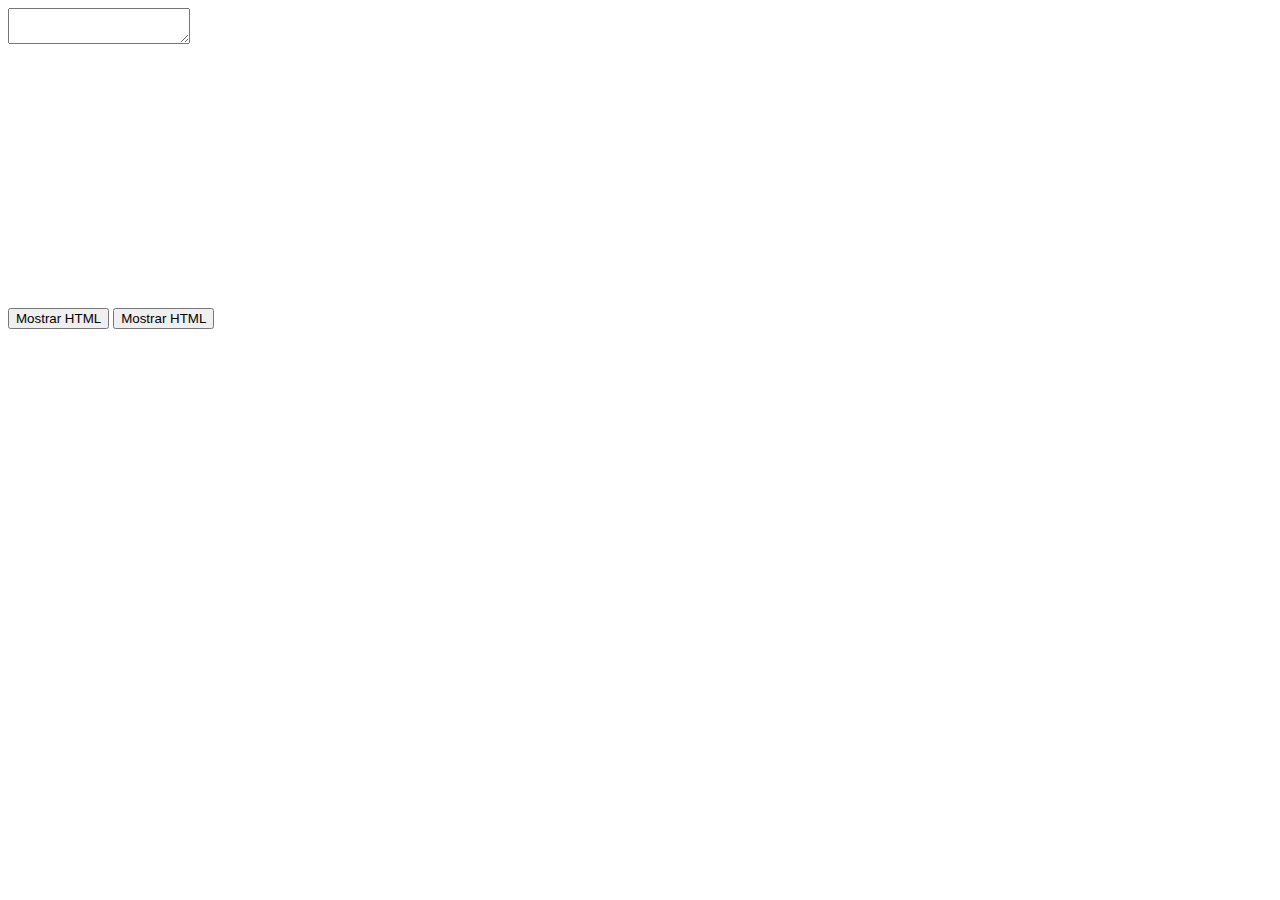
<file: editor.html>
<!DOCTYPE html>
<html>
<head>
	<title></title>
	<script src="//ajax.googleapis.com/ajax/libs/jquery/1.9.1/jquery.min.js"></script>
	<link rel="stylesheet" href="latest/minified/themes/default.min.css" />
	<script src="latest/minified/jquery.sceditor.xhtml.min.js"></script>
	<script src="latest/languages/es.js"></script>
	<script type="text/javascript">
	 	var htmlEditor;
		htmlEditor = $('#editorhtml').sceditor({
			plugins: 'xhtml',
			style: 'latest/minified/jquery.sceditor.default.min.css',
			locale: 'es'
		});

		function mostrar()
		{
			alert(htmlEditor);
		}
	</script>
</head>
<body>
	<div style="height: 300px; width: 600px;"><textarea id="editorhtml"></textarea><br /></div>
	<button onclick="mostrar()">Mostrar HTML</button>
	<input type="button" name="mostrar" value="Mostrar HTML" onclick="mostrar()">
</body>
</html>
</file>
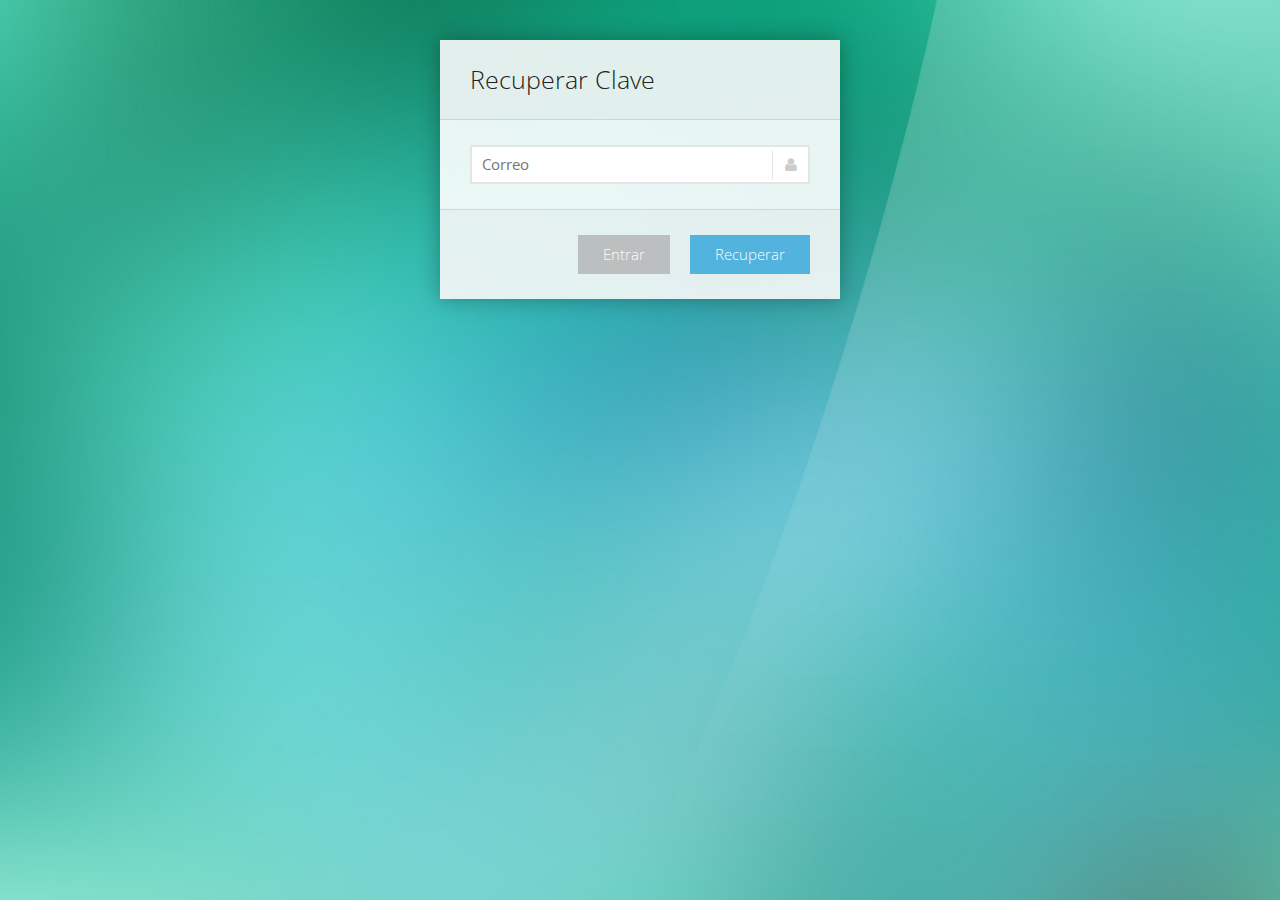
<file: recuperar.html>
<!DOCTYPE html> 
<html>
	<head>
		<title>Recuperar Clave</title>
		
		<meta charset="utf-8">
		<meta name="viewport" content="width=device-width, initial-scale=1.0, minimum-scale=1.0">
		<link rel='shortcut icon' href='img/Logo-Airpost-Final-05.jpg' type='image/ico' />
		<link rel="stylesheet" href="css/demo.css">
		<link rel="stylesheet" href="css/font-awesome.css">
		<link rel="stylesheet" href="css/sky-forms.css">
		
		<script src="js/jquery.js" type="text/javascript"></script>
		<script src="js/funciones.js" type="text/javascript"></script>
		<script src="js/jquery.base64.js" type="text/javascript"></script>
		<script src="js/jquery.validate.min.js" type="text/javascript"></script>
		<script type="text/javascript">
			$(document).ready(function(){
				$("#recuperar").click(function(){
					recuperar();
				});
			});
		</script>
		
		<script type="text/javascript">
			$(function()
			{
				// Validation for login form
				$("#login").validate(
				{					
					// Rules for form validation
					rules:
					{
						txtCorreo:
						{
							required: true,
							email: true
						},
					},
										
					// Messages for form validation
					messages:
					{
						txtCorreo:
						{
							required: 'Por favor ingrese su correo',
							email: 'Por favor ingrese un correo válido'
						},
					},					
					
					// Do not change code below
					errorPlacement: function(error, element)
					{
						error.insertAfter(element.parent());
					}
				});
			});
		</script>
	</head>
	
	<body class="bg-cyan">
		<div class="body body-s">		
				<form action="home/controladorpost.php" id="formrecuperar" class="sky-form" name="login" method="post">
					<header>Recuperar Clave</header>
					
					<fieldset>					
						<section>
							<label class="input">
								<i class="icon-append fa fa-user"></i>
								<input type="text" id="txtCorreo" name="txtCorreo" placeholder="Correo">
								<b class="tooltip tooltip-bottom-right">Por favor ingrese su correo</b>
							</label>
						</section>
						
					</fieldset>
					<footer>
						<button type="button" class="button" id="recuperar" name="botonsubmit" value="Entrar">Recuperar</button>
						<a href="index.php" class="button button-secondary">Entrar</a>
					</footer>
				</form>			
			</div>
	</body>
</html>
</file>
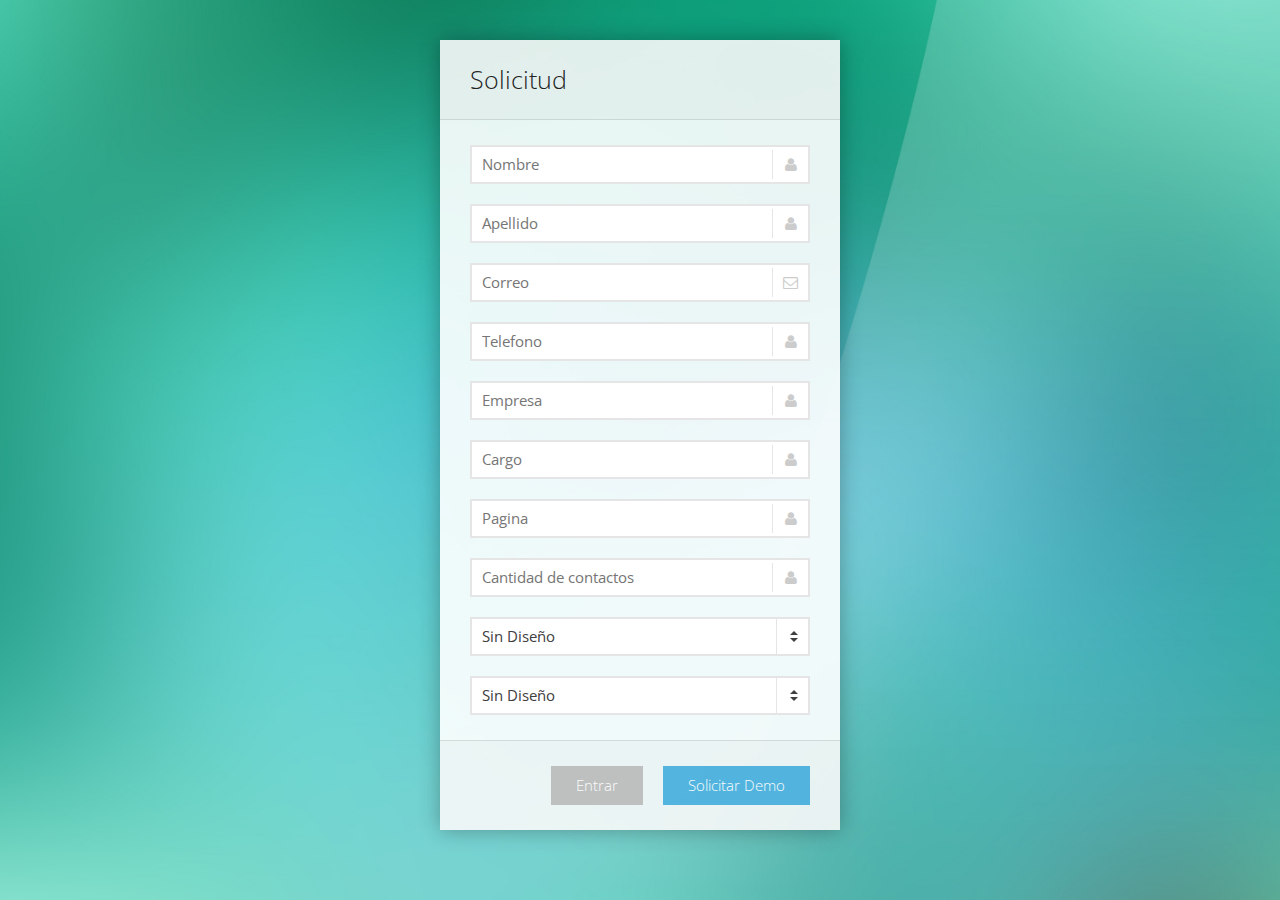
<file: registro.html>
<html>
	<head>
		<title>Registro</title>
		
		<meta charset="utf-8">
		<meta name="viewport" content="width=device-width, initial-scale=1.0, minimum-scale=1.0">
		<link rel='shortcut icon' href='img/Logo-Airpost-Final-05.jpg' type='image/ico' />
		<link rel="stylesheet" href="css/demo.css">
		<link rel="stylesheet" href="css/font-awesome.css">
		<link rel="stylesheet" href="css/sky-forms.css">
		
		<script src="js/jquery.js" type="text/javascript"></script>
		<script src="js/funciones.js" type="text/javascript"></script>
		<script src="js/jquery.base64.js" type="text/javascript"></script>
		<script src="js/jquery.validate.min.js" type="text/javascript"></script>
		<script type="text/javascript">
		$(document).ready(function(){
			cargaPaises();
			cargaFormas();
			$("#solicitar").click(function(){
				solicitud();
			});
		});

		function cargaPaises()
		{
			$.get("home/controladorajax.php?data=paises", function(data){
				$("#cmbPais").html(data);
			});
		}

		function cargaFormas()
		{
			$.get("home/controladorajax.php?data=formas", function(data){
				$("#cmbFormas").html(data);
			});
		}
		</script>
		<script type="text/javascript">
			$(function()
			{
				// Validation		
				$("#registro").validate(
				{					
					// Rules for form validation
					rules:
					{
						txtNombre:
						{
							required: true,
							minlength: 3,
							maxlength: 30
						},
						txtApellido:
						{
							required: true,
							minlength: 3,
							maxlength: 30
						},
						txtCorreo:
						{
							required: true,
							email: true
						},
						txtEmpresa:
						{
							required: true,
							minlength: 3,
							maxlength: 50
						},
						txtContactos:
						{
							required: true,
							number: true
						},
						cmbPais:
						{
							required: true
						}
					},
					
					// Messages for form validation
					messages:
					{
						txtNombre:
						{
							required: 'Por favor ingrese su nombre'
						},
						txtApellido:
						{
							required: 'Por favor ingrese su apellido'
						},
						txtCorreo:
						{
							required: 'Por favor ingrese su correo',
							email: 'Por favor ingrese un correo válido'
						},
						txtEmpresa:
						{
							required: 'Por favor ingrese el nombre de su empresa'
						},
						txtContactos:
						{
							required: 'Por favor ingrese la cantidad de contactos de su base de datos',
						},
						cmbPais:
						{
							required: 'Por favor seleccione un pais'
						}
					},					
					
					// Do not change code below
					errorPlacement: function(error, element)
					{
						error.insertAfter(element.parent());
					}
				});
			});			
		</script>
	</head>
	<body class="bg-cyan">
		<div class="body body-s">		
			<form action="#" id="registro" class="sky-form" name="registro" method="post">
				<header>Solicitud</header>
				
				<fieldset>
					<section>
						<label class="input">
							<i class="icon-append fa fa-user"></i>
							<input type="text" name="txtNombre" id="txtNombre" placeholder="Nombre">
							<b class="tooltip tooltip-bottom-right">Por favor ingrese su nombre</b>
						</label>
					</section>

					<section>
						<label class="input">
							<i class="icon-append fa fa-user"></i>
							<input type="text" name="txtApellido" id="txtApellido" placeholder="Apellido">
							<b class="tooltip tooltip-bottom-right">Por favor ingrese su apellido</b>
						</label>
					</section>

					<section>
						<label class="input">
							<i class="icon-append fa fa-envelope-o"></i>
							<input type="email" name="txtCorreo" id="txtCorreo" placeholder="Correo">
							<b class="tooltip tooltip-bottom-right">Por favor ingrese su correo</b>
						</label>
					</section>	

					<section>
						<label class="input">
							<i class="icon-append fa fa-user"></i>
							<input type="text" name="txtTelefono" id="txtTelefono" placeholder="Telefono">
							<b class="tooltip tooltip-bottom-right">Por favor ingrese su teléfono</b>
						</label>
					</section>
					
					<section>
						<label class="input">
							<i class="icon-append fa fa-user"></i>
							<input type="text" name="txtEmpresa" id="txtEmpresa" placeholder="Empresa">
							<b class="tooltip tooltip-bottom-right">Por favor ingrese el nombre de su empresa</b>
						</label>
					</section>
					
					<section>
						<label class="input">
							<i class="icon-append fa fa-user"></i>
							<input type="text" name="txtCargo" id="txtCargo" placeholder="Cargo">
							<b class="tooltip tooltip-bottom-right">Por favor ingrese su cargo dentro de la empresa</b>
						</label>
					</section>

					<section>
						<label class="input">
							<i class="icon-append fa fa-user"></i>
							<input type="text" name="txtPagina" id="txtPagina" placeholder="Pagina">
							<b class="tooltip tooltip-bottom-right">Por favor ingrese la direccion del sitio web de la empresa</b>
						</label>
					</section>

					<section>
						<label class="input">
							<i class="icon-append fa fa-user"></i>
							<input type="text" name="txtContactos" id="txtContactos" placeholder="Cantidad de contactos">
							<b class="tooltip tooltip-bottom-right">Por favor ingrese la cantidad de contactos de su base de datos</b>
						</label>
					</section>

					<section>
						<label class="select">
							<i class="icon-append fa fa-user"></i>
							<select name="cmbPais" id="cmbPais"></select>
							<b class="tooltip tooltip-bottom-right">Por favor seleccione el país de su empresa</b>
						</label>
					</section>

					<section>
						<label class="select">
							<i class="icon-append fa fa-user"></i>
							<select name="cmbFormas" id="cmbFormas"></select>
							<b class="tooltip tooltip-bottom-right">Por favor seleccione la forma en que supo de emailmarketing</b>
						</label>
					</section>

				</fieldset>
					
				<footer>
					<button type="button" id="solicitar" class="button" name="botonsubmit" value="Solicitar Demo">Solicitar Demo</button>
					<a href="index.php" class="button button-secondary">Entrar</a>
				</footer>
			</form>			
		</div>
	</body>
</html>
</file>
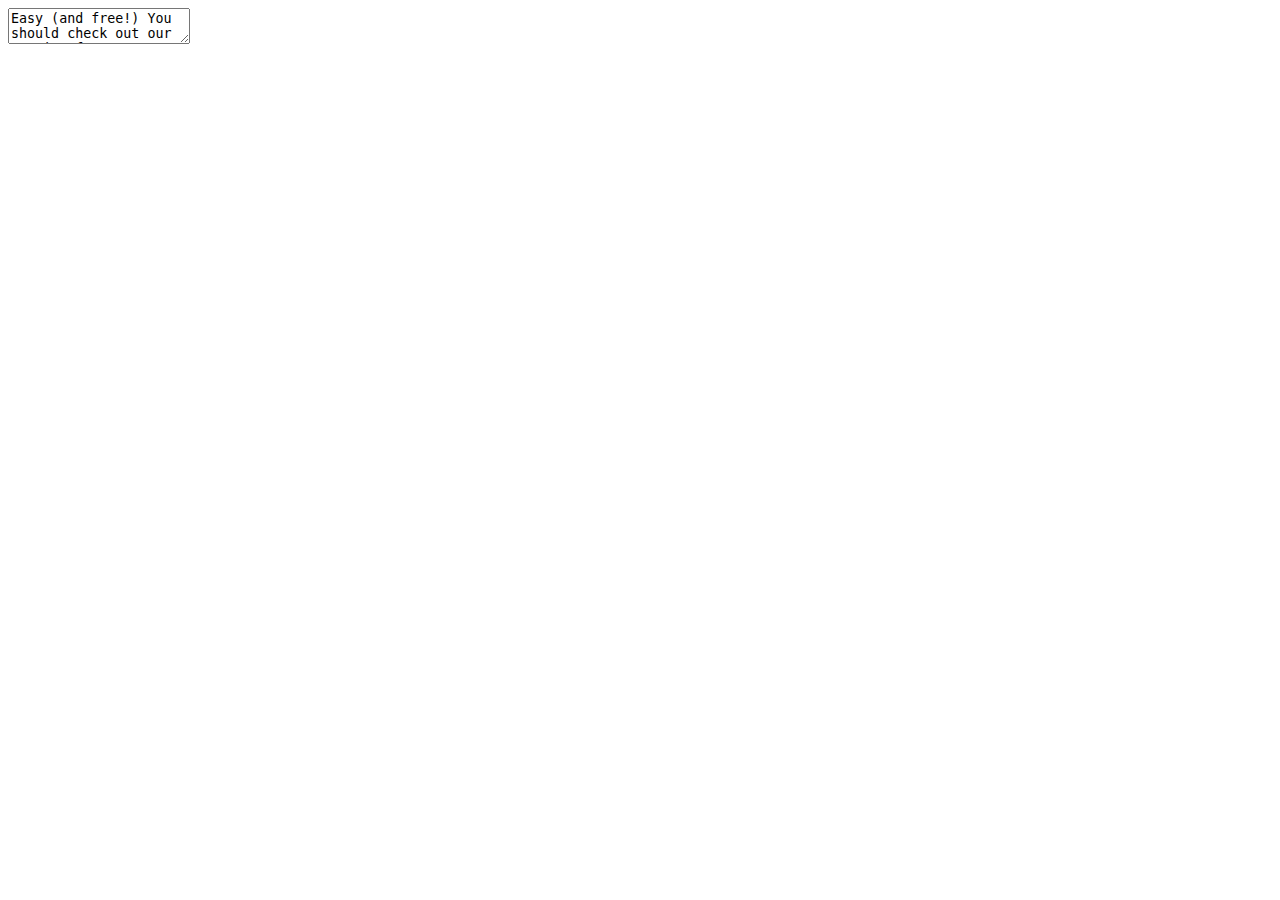
<file: editor/editor2.html>
<!DOCTYPE html>
<html>
<head>
  <script src="//cdn.tinymce.com/4/tinymce.min.js"></script>
  <script>tinymce.init({ selector:'textarea' });</script>
</head>
<body>
  <textarea>Easy (and free!) You should check out our premium features.</textarea>
</body>
</html>
</file>
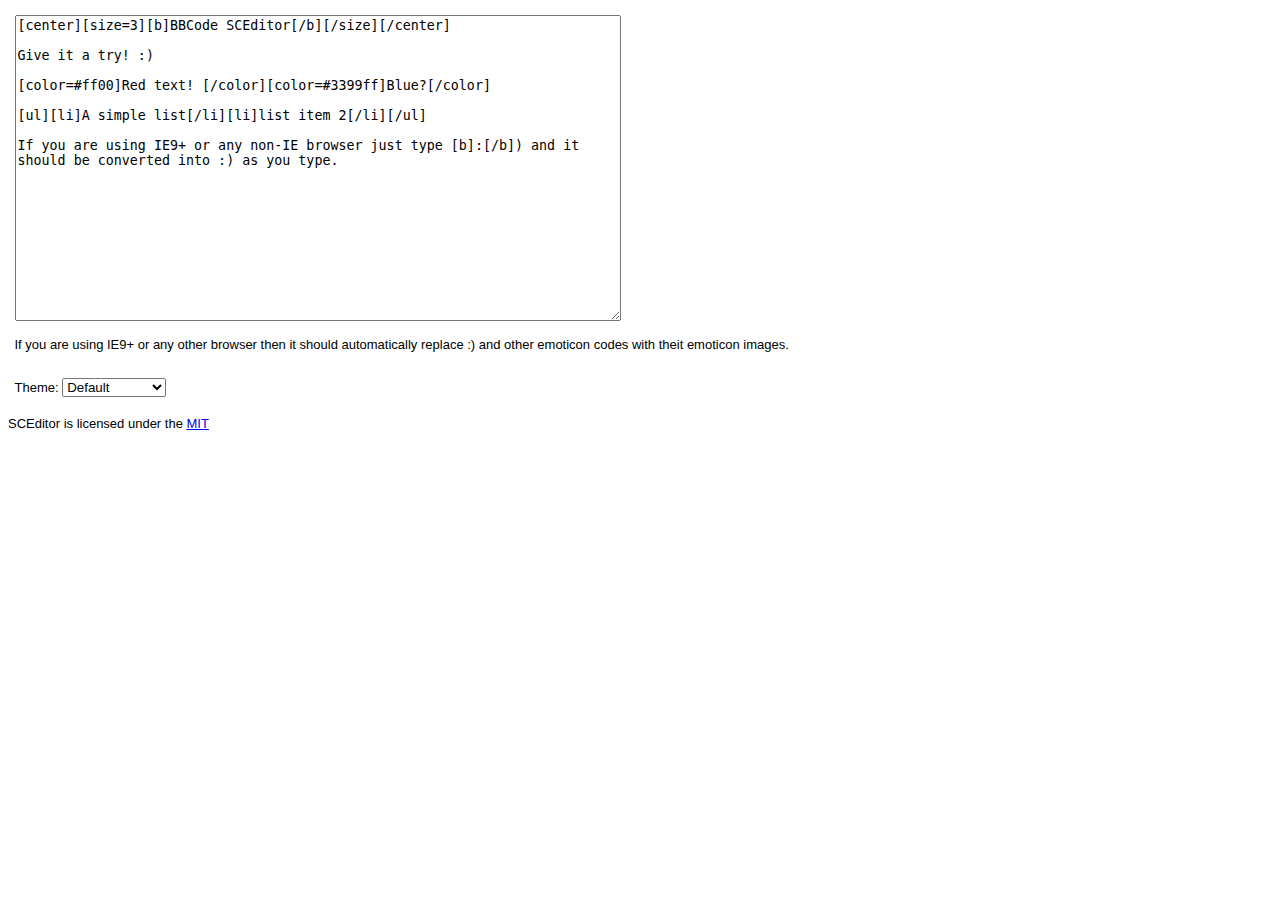
<file: latest/example.html>
<!DOCTYPE html>
<html>
	<head>
		<meta http-equiv="Content-Type" content="text/html;charset=utf-8" />

		<title>SCEditor Demo</title>

		<link rel="stylesheet" href="./minified/themes/default.min.css" type="text/css" />

		<script
		  src="https://code.jquery.com/jquery-3.1.0.min.js"
		  integrity="sha256-cCueBR6CsyA4/9szpPfrX3s49M9vUU5BgtiJj06wt/s="
		  crossorigin="anonymous"></script>
		  
		<script src="./minified/jquery.sceditor.bbcode.min.js"></script>

		<style>
			html {
				font-family: Arial, Helvetica, sans-serif;
				font-size: 13px;
			}
			form div {
				padding: .5em;
			}
			code:before {
				position: absolute;
				content: 'Code:';
				top: -1.35em;
				left: 0;
			}
			code {
				margin-top: 1.5em;
				position: relative;
				background: #eee;
				border: 1px solid #aaa;
				white-space: pre;
				padding: .25em;
				min-height: 1.25em;
			}
			code:before, code {
				display: block;
				text-align: left;
			}
		</style>

		<script>
			// Source: http://www.backalleycoder.com/2011/03/20/link-tag-css-stylesheet-load-event/
			var loadCSS = function(url, callback){
				var link = document.createElement('link');
				link.type = 'text/css';
				link.rel = 'stylesheet';
				link.href = url;
				link.id = 'theme-style';

				document.getElementsByTagName('head')[0].appendChild(link);

				var img = document.createElement('img');
				img.onerror = function(){
					if(callback) callback(link);
				}
				img.src = url;
			}

			$(function() {
				var initEditor = function() {
					$('textarea').sceditor({
						plugins: 'bbcode',
						style: './minified/jquery.sceditor.default.min.css'
					});
				};

				$('#theme').change(function() {
					var theme = './minified/themes/' + $(this).val() + '.min.css';

					$('textarea').sceditor('instance').destroy();
					$('link:first').remove();
					$('#theme-style').remove();

					loadCSS(theme, initEditor);
				});

				initEditor();
			});
		</script>
	</head>
	<body>
		<form action="" method="post">
			<div>
				<textarea name="bbcode_field" style="height:300px;width:600px;">[center][size=3][b]BBCode SCEditor[/b][/size][/center]

Give it a try! :)

[color=#ff00]Red text! [/color][color=#3399ff]Blue?[/color]

[ul][li]A simple list[/li][li]list item 2[/li][/ul]

If you are using IE9+ or any non-IE browser just type [b]:[/b]) and it should be converted into :) as you type.</textarea>

				<p>If you are using IE9+ or any other browser then it should automatically replace
					:) and other emoticon codes with theit emoticon images.</p>
			</div>

			<div>
				<label for="theme">Theme:</label>
				<select id="theme">
					<option value="default">Default</option>
					<option value="modern">Modern</option>
					<option value="office-toolbar">Office Toolbar</option>
					<option value="office">Office</option>
					<option value="square">Square</option>
				</select>
			</div>
		</form>

		<p>SCEditor is licensed under the <a href="http://www.opensource.org/licenses/mit-license.php">MIT</a></p>
	</body>
</html>
</file>
<file: css/demo.css>
html, body {
	margin: 0;
	padding: 0;
	background-attachment: fixed;
	background-position: 50% 50%;
	background-size: cover;
}
a {
	text-decoration: underline;
}
a:hover {
	text-decoration: none;
}
.bg-red {
	background-image: url(../img/bg-red.jpg);
}
.bg-orange {
	background-image: url(../img/bg-orange.jpg);
}
.bg-yellow {
	background-image: url(../img/bg-yellow.jpg);
}
.bg-green {
	background-image: url(../img/bg-green.jpg);
}
.bg-cyan {
	background-image: url(../img/bg-cyan.jpg);
}
.bg-blue {
	background-image: url(../img/bg-blue.jpg);
}
.bg-purple {
	background-image: url(../img/bg-purple.jpg);
}
.bg-pink {
	background-image: url(../img/bg-pink.jpg);
}
.bg-black {
	background-image: url(../img/bg-black.jpg);
}

.body {
	max-width: 600px;
	margin: 0 auto;
	padding: 40px;
	box-sizing: content-box;
	-moz-box-sizing: content-box;
}
.body-s {
	max-width: 400px;
}
.modal {
	padding: 25px 30px;
	background: rgba(255,255,255,0.9);
	font: 13px/1.55 'Open Sans', Helvetica, Arial, sans-serif;
	color: #666;
}
.modal a {
	color: #2da5da;
}

@media screen and (max-width: 600px) {
	.body {
		padding: 20px;
	}
}
</file>
<file: css/sky-forms.css>
/**/
/* font */
/**/
@import url(http://fonts.googleapis.com/css?family=Open+Sans:300,400,700);


/**/
/* defaults */
/**/
.sky-form {
	margin: 0;
	outline: none;
	box-shadow: 0 0 20px rgba(0,0,0,.3);
	font: 13px/1.55 'Open Sans', Helvetica, Arial, sans-serif;
	color: #666;
}
.sky-form header {
	display: block;
	padding: 20px 30px;	
	border-bottom: 1px solid rgba(0,0,0,.1);
	background: rgba(248,248,248,.9);
	font-size: 25px;
	font-weight: 300;
	color: #232323;
}
.sky-form fieldset {
	display: block;	
	padding: 25px 30px 5px;
	border: none;
	background: rgba(255,255,255,.9);
}
.sky-form fieldset + fieldset {
	border-top: 1px solid rgba(0,0,0,.1);
}
.sky-form section {
	margin-bottom: 20px;
}
.sky-form #mensajerror
{
	height: 21px;
	width: 340px;
	color:red;
}
.sky-form footer {
	display: block;
	padding: 15px 30px 25px;
	border-top: 1px solid rgba(0,0,0,.1);
	background: rgba(248,248,248,.9);
}
.sky-form footer:after {
	content: '';
	display: table;
	clear: both;
}
.sky-form a {
	color: #2da5da;
}
.sky-form .label {
	display: block;
	margin-bottom: 6px;
	line-height: 19px;
	font-weight: 400;
}
.sky-form .label.col {
	margin: 0;
	padding-top: 10px;
}
.sky-form .note {
	margin-top: 6px;
	padding: 0 1px;
	font-size: 11px;
	line-height: 15px;
	color: #999;
}
.sky-form .input,
.sky-form .select,
.sky-form .textarea,
.sky-form .radio,
.sky-form .checkbox,
.sky-form .toggle,
.sky-form .button {
	position: relative;
	display: block;
}
.sky-form .input input,
.sky-form .select select,
.sky-form .textarea textarea {
	display: block;
	box-sizing: border-box;
	-moz-box-sizing: border-box;
	width: 100%;
	height: 39px;
	padding: 6px 10px;
	outline: none;
	border-width: 2px;
	border-style: solid;
	border-radius: 0;
	background: #fff;
	font: 15px/23px 'Open Sans', Helvetica, Arial, sans-serif;
	color: #404040;
	appearance: normal;
	-moz-appearance: none;
	-webkit-appearance: none;
}
.sky-form .progress {
	float: right;
	margin-top: 10px;
	line-height: 39px;
	color: #232323;
}
.sky-form button::-moz-focus-inner {
	padding: 0;
	border: 0;
}


/**/
/* captcha inputs */
/**/
.sky-form .input-captcha img {
	position: absolute;
	top: 2px;
	right: 2px;
	border-left: 1px solid #e5e5e5;
}


/**/
/* file inputs */
/**/
.sky-form .input-file .button {
	position: absolute;
	top: 4px;
	right: 4px;
	float: none;
	height: 31px;
	margin: 0;
	padding: 0 20px;
	font-size: 13px;
	line-height: 31px;
}
.sky-form .input-file .button:hover {
	box-shadow: none;
}
.sky-form .input-file .button input {
	position: absolute;
	top: 0;
	right: 0;
	padding: 0;
	font-size: 30px;
	cursor: pointer;
	opacity: 0;
}


/**/
/* selects */
/**/
.sky-form .select i {
	position: absolute;
	top: 2px;
	right: 2px;
	width: 28px;
	height: 35px;
	background: #fff;
	pointer-events: none;
}
.sky-form .select i:after,
.sky-form .select i:before {
	content: '';
	position: absolute;
	right: 10px;
	border-right: 4px solid transparent;
	border-left: 4px solid transparent;
}
.sky-form .select i:after {
	bottom: 12px;
	border-top: 4px solid #404040;
}
.sky-form .select i:before {
	top: 12px;
	border-bottom: 4px solid #404040;
}
.sky-form .select select {
	padding-right: 28px;
}
.sky-form .select-multiple select {
	height: auto;
}


/**/
/* textareas */
/**/
.sky-form .textarea textarea {
	height: auto;
	resize: none;
}
.sky-form .textarea-resizable textarea {
	resize: vertical;	
}
.sky-form .textarea-expandable textarea {
	height: 39px;
}
.sky-form .textarea-expandable textarea:focus {
	height: auto;
}


/**/
/* radios and checkboxes */
/**/
.sky-form .radio,
.sky-form .checkbox {
	margin-bottom: 4px;
	padding-left: 27px;
	font-size: 15px;
	line-height: 27px;
	color: #404040;
	cursor: pointer;
}
.sky-form .radio:last-child,
.sky-form .checkbox:last-child {
	margin-bottom: 0;
}
.sky-form .radio input,
.sky-form .checkbox input {
	position: absolute;
	left: -9999px;
}
.sky-form .radio i,
.sky-form .checkbox i {
	position: absolute;
	top: 5px;
	left: 0;
	display: block;
	width: 13px;
	height: 13px;
	outline: none;
	border-width: 2px;
	border-style: solid;
	background: #fff;
}
.sky-form .radio i {
	border-radius: 50%;
}
.sky-form .radio input + i:after,
.sky-form .checkbox input + i:after {
	position: absolute;
	opacity: 0;
	-ms-transition: opacity 0.1s;
	-moz-transition: opacity 0.1s;
	-webkit-transition: opacity 0.1s;
}
.sky-form .radio input + i:after {
	content: '';
	top: 4px;
	left: 4px;
	width: 5px;
	height: 5px;
	border-radius: 50%;
}
.sky-form .checkbox input + i:after {
	content: '\f00c';
	top: -1px;
	left: -1px;
	width: 15px;
	height: 15px;
	font: normal 12px/16px FontAwesome;
	text-align: center;
}
.sky-form .radio input:checked + i:after,
.sky-form .checkbox input:checked + i:after {
	opacity: 1;
}
.sky-form .inline-group {
	margin: 0 -30px -4px 0;
}
.sky-form .inline-group:after {
	content: '';
	display: table;
	clear: both;
}
.sky-form .inline-group .radio,
.sky-form .inline-group .checkbox {
	float: left;
	margin-right: 30px;
}
.sky-form .inline-group .radio:last-child,
.sky-form .inline-group .checkbox:last-child {
	margin-bottom: 4px;
}


/**/
/* toggles */
/**/
.sky-form .toggle {
	margin-bottom: 4px;
	padding-right: 61px;
	font-size: 15px;
	line-height: 27px;
	color: #404040;
	cursor: pointer;
}
.sky-form .toggle:last-child {
	margin-bottom: 0;
}
.sky-form .toggle input {
	position: absolute;
	left: -9999px;
}
.sky-form .toggle i {
	content: '';
	position: absolute;
	top: 4px;
	right: 0;
	display: block;
	width: 49px;
	height: 17px;
	border-width: 2px;
	border-style: solid;
	border-radius: 12px;
	background: #fff;
}
.sky-form .toggle i:after {
	content: 'OFF';
	position: absolute;
	top: 2px;
	right: 8px;
	left: 8px;
	font-style: normal;
	font-size: 9px;
	line-height: 13px;
	font-weight: 700;
	text-align: left;
	color: #5f5f5f;
}
.sky-form .toggle i:before {
	content: '';
	position: absolute;
	z-index: 1;
	top: 4px;
	right: 4px;
	display: block;
	width: 9px;
	height: 9px;
	border-radius: 50%;
	opacity: 1;
	-ms-transition: right 0.2s;
	-moz-transition: right 0.2s;
	-webkit-transition: right 0.2s;
}
.sky-form .toggle input:checked + i:after {
	content: 'ON';
	text-align: right;
}
.sky-form .toggle input:checked + i:before {
	right: 36px;
}


/**/
/* ratings */
/**/
.sky-form .rating {
	margin-bottom: 4px;
	font-size: 15px;
	line-height: 27px;
	color: #404040;
}
.sky-form .rating:last-child {
	margin-bottom: 0;
}
.sky-form .rating input {
	position: absolute;
	left: -9999px;
}
.sky-form .rating label {
	display: block;
	float: right;
	height: 17px;
	margin-top: 5px;
	padding: 0 2px;
	font-size: 17px;
	line-height: 17px;
	cursor: pointer;
}


/**/
/* buttons */
/**/
.sky-form .button {
	float: right;
	height: 39px;
	overflow: hidden;
	margin: 10px 0 0 20px;
	padding: 0 25px;
	outline: none;
	border: 0;
	font: 300 15px/39px 'Open Sans', Helvetica, Arial, sans-serif;
	text-decoration: none;
	color: #fff;
	cursor: pointer;
}
.sky-form .button-uploading {
	position: relative;
	color: transparent;
	cursor: default;
}
.sky-form .button-uploading:after {
	content: 'Uploading...';
	position: absolute;
	top: 0;
	left: 0;
	width: 100%;
	height: 100%;
	color: #fff;
	-o-animation: blink 1s linear infinite;
	-ms-animation: blink 1s linear infinite;
	-moz-animation: blink 1s linear infinite; 
	-webkit-animation: blink 1s linear infinite;
}
@-o-keyframes blink
{
  0% {opacity: 1}
  50% {opacity: 0.3}
  100% {opacity: 1}
}
@-ms-keyframes blink
{
  0% {opacity: 1}
  50% {opacity: 0.3}
  100% {opacity: 1}
}
@-moz-keyframes blink
{
  0% {opacity: 1}
  50% {opacity: 0.3}
  100% {opacity: 1}
}
@-webkit-keyframes blink
{
  0% {opacity: 1}
  50% {opacity: 0.3}
  100% {opacity: 1}
}


/**/
/* icons */
/**/
.sky-form .icon-append,
.sky-form .icon-prepend {
	position: absolute;
	top: 5px;
	width: 29px;
	height: 29px;
	font-size: 15px;
	line-height: 29px;
	text-align: center;
}
.sky-form .icon-append {
	right: 5px;
	padding-left: 3px;
	border-left-width: 1px;
	border-left-style: solid;
}
.sky-form .icon-prepend {
	left: 5px;
	padding-right: 3px;
	border-right-width: 1px;
	border-right-style: solid;
}
.sky-form .input .icon-prepend + input,
.sky-form .textarea .icon-prepend + textarea {
	padding-left: 46px;
}
.sky-form .input .icon-append + input,
.sky-form .textarea .icon-append + textarea {
	padding-right: 46px;
}
.sky-form .input .icon-prepend + .icon-append + input,
.sky-form .textarea .icon-prepend + .icon-append + textarea {
	padding-left: 46px;
}


/**/
/* grid */
/**/
.sky-form .row {
	margin: 0 -15px;
}
.sky-form .row:after {
	content: '';
	display: table;
	clear: both;
}
.sky-form .col {
	float: left;
	min-height: 1px;
	padding-right: 15px;
	padding-left: 15px;
	box-sizing: border-box;
	-moz-box-sizing: border-box;
}
.sky-form .col-1 {
	width: 8.33%;
}
.sky-form .col-2 {
	width: 16.66%;
}
.sky-form .col-3 {
	width: 25%;
}
.sky-form .col-4 {
	width: 33.33%;
}
.sky-form .col-5 {
	width: 41.66%;
}
.sky-form .col-6 {
	width: 50%;
}
.sky-form .col-7 {
	width: 58.33%;
}
.sky-form .col-8 {
	width: 66.67%;
}
.sky-form .col-9 {
	width: 75%;
}
.sky-form .col-10 {
	width: 83.33%;
}
.sky-form .col-11 {
	width: 91.66%;
}
@media screen and (max-width: 600px) {
	.sky-form .col {
		float: none;
		width: 100%;
	}
}


/**/
/* tooltips */
/**/
.sky-form .tooltip {
	position: absolute;
	z-index: 1;
	left: -9999px;
	padding: 2px 8px 3px;
	font-size: 11px;
	line-height: 16px;
	font-weight: 400;
	background: rgba(0,0,0,0.9);
	color: #fff;
	opacity: 0;
	-ms-transition: margin 0.3s, opacity 0.3s;
	-moz-transition: margin 0.3s, opacity 0.3s;
	-webkit-transition: margin 0.3s, opacity 0.3s;
}
.sky-form .tooltip:after {
	content: '';
	position: absolute;
}
.sky-form .input input:focus + .tooltip,
.sky-form .textarea textarea:focus + .tooltip {
	opacity: 1;	
}

.sky-form .tooltip-top-right {
	bottom: 100%;
	margin-bottom: 15px;
}
.sky-form .tooltip-top-right:after {
	top: 100%;
	right: 16px;	
	border-top: 4px solid rgba(0,0,0,0.9);
	border-right: 4px solid transparent;
	border-left: 4px solid transparent;
}
.sky-form .input input:focus + .tooltip-top-right,
.sky-form .textarea textarea:focus + .tooltip-top-right {
	right: 0;
	left: auto;
	margin-bottom: 5px;
}

.sky-form .tooltip-top-left {
	bottom: 100%;
	margin-bottom: 15px;
}
.sky-form .tooltip-top-left:after {
	top: 100%;
	left: 16px;
	border-top: 4px solid rgba(0,0,0,0.9);
	border-right: 4px solid transparent;
	border-left: 4px solid transparent;
}
.sky-form .input input:focus + .tooltip-top-left,
.sky-form .textarea textarea:focus + .tooltip-top-left {
	right: auto;
	left: 0;
	margin-bottom: 5px;
}

.sky-form .tooltip-right {
	top: 9px;
	white-space: nowrap;
	margin-left: 15px;
}
.sky-form .tooltip-right:after {
	top: 6px;
	right: 100%;
	border-top: 4px solid transparent;
	border-right: 4px solid rgba(0,0,0,0.9);
	border-bottom: 4px solid transparent;
}
.sky-form .input input:focus + .tooltip-right,
.sky-form .textarea textarea:focus + .tooltip-right {
	left: 100%;
	margin-left: 5px;
}

.sky-form .tooltip-left {
	top: 9px;
	white-space: nowrap;
	margin-right: 15px;
}
.sky-form .tooltip-left:after {
	top: 6px;
	left: 100%;
	border-top: 4px solid transparent;
	border-bottom: 4px solid transparent;
	border-left: 4px solid rgba(0,0,0,0.9);
}
.sky-form .input input:focus + .tooltip-left,
.sky-form .textarea textarea:focus + .tooltip-left {
	right: 100%;
	left: auto;
	margin-right: 5px;
}

.sky-form .tooltip-bottom-right {
	top: 100%;
	margin-top: 15px;
}
.sky-form .tooltip-bottom-right:after {
	bottom: 100%;
	right: 16px;	
	border-right: 4px solid transparent;
	border-bottom: 4px solid rgba(0,0,0,0.9);
	border-left: 4px solid transparent;
}
.sky-form .input input:focus + .tooltip-bottom-right,
.sky-form .textarea textarea:focus + .tooltip-bottom-right {
	right: 0;
	left: auto;
	margin-top: 5px;
}

.sky-form .tooltip-bottom-left {
	top: 100%;
	margin-top: 15px;
}
.sky-form .tooltip-bottom-left:after {
	bottom: 100%;
	left: 16px;
	border-right: 4px solid transparent;
	border-bottom: 4px solid rgba(0,0,0,0.9);
	border-left: 4px solid transparent;
}
.sky-form .input input:focus + .tooltip-bottom-left,
.sky-form .textarea textarea:focus + .tooltip-bottom-left {
	right: auto;
	left: 0;
	margin-top: 5px;
}


/**/
/* normal state */
/**/
.sky-form .input input,
.sky-form .select select,
.sky-form .textarea textarea,
.sky-form .radio i,
.sky-form .checkbox i,
.sky-form .toggle i,
.sky-form .icon-append,
.sky-form .icon-prepend {
	border-color: #e5e5e5;
	-ms-transition: border-color 0.3s;
	-moz-transition: border-color 0.3s;
	-webkit-transition: border-color 0.3s;
}
.sky-form .toggle i:before {
	background-color: #2da5da;	
}
.sky-form .rating label {
	color: #ccc;
	-ms-transition: color 0.3s;
	-moz-transition: color 0.3s;
	-webkit-transition: color 0.3s;
}
.sky-form .button {
	background-color: #2da5da;
	opacity: 0.8;
	-ms-transition: opacity 0.2s;
	-moz-transition: opacity 0.2s;
	-webkit-transition: opacity 0.2s;
}
.sky-form .button.button-secondary {
	background-color: #b3b3b3;
}
.sky-form .icon-append,
.sky-form .icon-prepend {
	color: #ccc;
}


/**/
/* hover state */
/**/
.sky-form .input:hover input,
.sky-form .select:hover select,
.sky-form .textarea:hover textarea,
.sky-form .radio:hover i,
.sky-form .checkbox:hover i,
.sky-form .toggle:hover i,
.sky-form .ui-slider-handle:hover {
	border-color: #8dc9e5;
}
.sky-form .rating input + label:hover,
.sky-form .rating input + label:hover ~ label {
	color: #2da5da;
}
.sky-form .button:hover {
	opacity: 1;
}


/**/
/* focus state */
/**/
.sky-form .input input:focus,
.sky-form .select select:focus,
.sky-form .textarea textarea:focus,
.sky-form .radio input:focus + i,
.sky-form .checkbox input:focus + i,
.sky-form .toggle input:focus + i {
	border-color: #2da5da;
}


/**/
/* checked state */
/**/
.sky-form .radio input + i:after {
	background-color: #2da5da;	
}
.sky-form .checkbox input + i:after {
	color: #2da5da;
}
.sky-form .radio input:checked + i,
.sky-form .checkbox input:checked + i,
.sky-form .toggle input:checked + i {
	border-color: #2da5da;	
}
.sky-form .rating input:checked ~ label {
	color: #2da5da;	
}


/**/
/* error state */
/**/
.sky-form .state-error input,
.sky-form .state-error select,
.sky-form .state-error select + i,
.sky-form .state-error textarea,
.sky-form .radio.state-error i,
.sky-form .checkbox.state-error i,
.sky-form .toggle.state-error i,
.sky-form .toggle.state-error input:checked + i {
	background: #fff0f0;
}
.sky-form .state-error + em {
	display: block;
	margin-top: 6px;
	padding: 0 1px;
	font-style: normal;
	font-size: 11px;
	line-height: 15px;
	color: #ee9393;
}
.sky-form .rating.state-error + em {
	margin-top: -4px;
	margin-bottom: 4px;
}


/**/
/* success state */
/**/
.sky-form .state-success input,
.sky-form .state-success select,
.sky-form .state-success select + i,
.sky-form .state-success textarea,
.sky-form .radio.state-success i,
.sky-form .checkbox.state-success i,
.sky-form .toggle.state-success i,
.sky-form .toggle.state-success input:checked + i {
	background: #f0fff0;
}
.sky-form .state-success + em {
	display: block;
	margin-top: 6px;
	padding: 0 1px;
	font-style: normal;
	font-size: 11px;
	line-height: 15px;
	color: #ee9393;
}
.sky-form .note-success {
	color: #6fb679;
}


/**/
/* disabled state */
/**/
.sky-form .input.state-disabled input,
.sky-form .select.state-disabled,
.sky-form .textarea.state-disabled,
.sky-form .radio.state-disabled,
.sky-form .checkbox.state-disabled,
.sky-form .toggle.state-disabled,
.sky-form .button.state-disabled {
	cursor: default;
	opacity: 0.5;
}
.sky-form .input.state-disabled:hover input,
.sky-form .select.state-disabled:hover select,
.sky-form .textarea.state-disabled:hover textarea,
.sky-form .radio.state-disabled:hover i,
.sky-form .checkbox.state-disabled:hover i,
.sky-form .toggle.state-disabled:hover i {
	border-color: #e5e5e5;
}


/**/
/* submited state */
/**/
.sky-form .message {
	display: none;
	color: #6fb679;
}
.sky-form .message i {
	display: block;
	margin: 0 auto 20px;
	width: 81px;
	height: 81px;
	border: 1px solid #6fb679;
	border-radius: 50%;
	font-size: 30px;
	line-height: 81px;
}
.sky-form.submited fieldset,
.sky-form.submited footer {
	display: none;
}
.sky-form.submited .message {
	display: block;
	padding: 25px 30px;
	background: rgba(255,255,255,.9);
	font: 300 18px/27px 'Open Sans', Helvetica, Arial, sans-serif;
	text-align: center;
}


/**/
/* datepicker */
/**/
.ui-datepicker {
	display: none;
	padding: 10px 12px;
	background: rgba(255,255,255,0.9);
	box-shadow: 0 0 10px rgba(0,0,0,.3);
	font: 13px/1.55 'Open Sans', Helvetica, Arial, sans-serif;
	text-align: center;
	color: #666;
}
.ui-datepicker a {
	color: #404040;
}
.ui-datepicker-header {
	position: relative;
	margin: -10px -12px 10px;
	padding: 10px;
	border-bottom: 1px solid rgba(0,0,0,.1);
	font-size: 15px;
	line-height: 27px;
}
.ui-datepicker-prev, 
.ui-datepicker-next {
	position: absolute;
	top: 0;
	display: block;
	width: 47px;
	height: 47px;
	font-size: 15px;
	line-height: 47px;
	text-decoration: none;
	cursor: pointer;
}
.ui-datepicker-prev {
	left: 0;
}
.ui-datepicker-next {
	right: 0;
}
.ui-datepicker-calendar {
	border-collapse: collapse;
	font-size: 13px;
	line-height: 27px;
}
.ui-datepicker-calendar th {
	color: #999;
}
.ui-datepicker-calendar a,
.ui-datepicker-calendar span {
	display: block;
	width: 31px;
	margin: auto;
	text-decoration: none;
	color: #404040;
}
.ui-datepicker-calendar a:hover {
	background: rgba(0,0,0,.05);	
}
.ui-datepicker-calendar span {
	color: #bfbfbf;
}
.ui-datepicker-today a {
	font-weight: 700;
}
.ui-datepicker-calendar .ui-state-active {
	background: rgba(0,0,0,.05);
	cursor: default;	
}
.ui-datepicker-inline {
	border: 2px solid #e5e5e5;
	background: #fff;
	box-shadow: none;
}
.ui-datepicker-inline .ui-datepicker-header {
	line-height: 47px;
}
.ui-datepicker-inline .ui-datepicker-calendar {
	width: 100%;
}


/**/
/* slider */
/**/
.sky-form .ui-slider {
	position: relative;
	height: 3px;
	border: 2px solid #e5e5e5;
	background: #fff;
	margin: 12px 6px 26px;
}
.sky-form .ui-slider-handle {
	position: absolute;
	width: 15px;
	height: 15px;
	margin: -8px 0 0 -8px;
	border: 2px solid #e5e5e5;
	outline: none;
	background: #fff;
	-ms-transition: border-color 0.3s;
	-moz-transition: border-color 0.3s;
	-webkit-transition: border-color 0.3s;
}


/**/
/* modal */
/**/
.sky-form-modal {
	position: fixed;
	z-index: 1;
	display: none;
	width: 400px;
}
.sky-form-modal-overlay {
	position: fixed;
	top: 0;
	left: 0;
	display: none;
	width: 100%;
	height: 100%;
	background: rgba(0,0,0,0.7);
}


/**/
/* bootstrap compatibility */
/**/
.sky-form *,
.sky-form *:after,
.sky-form *:before {
	margin: 0;
	padding: 0;
	box-sizing: content-box;
	-moz-box-sizing: content-box;
}
.sky-form .label {
	border-radius: 0;
	font-size: 100%;
	text-align: left;
	white-space: normal;
	color: inherit;
}
.sky-form .radio,
.sky-form .checkbox {
	font-weight: 400;
}
.sky-form .radio + .radio,
.sky-form .checkbox + .checkbox {
  margin-top: 0;
}
</file>
<file: latest/minified/themes/default.min.css>
/*! SCEditor | (C) 2011-2013, Sam Clarke | sceditor.com/license */.sceditor-button div,div.sceditor-grip{background-image:url(famfamfam.png);background-repeat:no-repeat;width:16px;height:16px}.sceditor-button-youtube div{background-position:0 0}.sceditor-button-link div{background-position:0 -16px}.sceditor-button-unlink div{background-position:0 -32px}.sceditor-button-underline div{background-position:0 -48px}.sceditor-button-time div{background-position:0 -64px}.sceditor-button-table div{background-position:0 -80px}.sceditor-button-superscript div{background-position:0 -96px}.sceditor-button-subscript div{background-position:0 -112px}.sceditor-button-strike div{background-position:0 -128px}.sceditor-button-source div{background-position:0 -144px}.sceditor-button-size div{background-position:0 -160px}.sceditor-button-rtl div{background-position:0 -176px}.sceditor-button-right div{background-position:0 -192px}.sceditor-button-removeformat div{background-position:0 -208px}.sceditor-button-quote div{background-position:0 -224px}.sceditor-button-print div{background-position:0 -240px}.sceditor-button-pastetext div{background-position:0 -256px}.sceditor-button-paste div{background-position:0 -272px}.sceditor-button-outdent div{background-position:0 -288px}.sceditor-button-orderedlist div{background-position:0 -304px}.sceditor-button-maximize div{background-position:0 -320px}.sceditor-button-ltr div{background-position:0 -336px}.sceditor-button-left div{background-position:0 -352px}.sceditor-button-justify div{background-position:0 -368px}.sceditor-button-italic div{background-position:0 -384px}.sceditor-button-indent div{background-position:0 -400px}.sceditor-button-image div{background-position:0 -416px}.sceditor-button-horizontalrule div{background-position:0 -432px}.sceditor-button-format div{background-position:0 -448px}.sceditor-button-font div{background-position:0 -464px}.sceditor-button-emoticon div{background-position:0 -480px}.sceditor-button-email div{background-position:0 -496px}.sceditor-button-date div{background-position:0 -512px}.sceditor-button-cut div{background-position:0 -528px}.sceditor-button-copy div{background-position:0 -544px}.sceditor-button-color div{background-position:0 -560px}.sceditor-button-code div{background-position:0 -576px}.sceditor-button-center div{background-position:0 -592px}.sceditor-button-bulletlist div{background-position:0 -608px}.sceditor-button-bold div{background-position:0 -624px}div.sceditor-grip{background-position:0 -640px}.rtl div.sceditor-grip{background-position:0 -650px;width:10px;height:10px}.sceditor-container{position:relative;background:#fff;border:1px solid #d9d9d9;font-size:13px;font-family:Arial,"Helvetica Neue",Helvetica,sans-serif;color:#222;line-height:1;font-weight:700;border-radius:4px;background-clip:padding-box}.sceditor-container *,.sceditor-container :after,.sceditor-container :before{box-sizing:content-box}.sceditor-container,.sceditor-container div,div.sceditor-dropdown,div.sceditor-dropdown div{padding:0;margin:0;z-index:3}.sceditor-container iframe,.sceditor-container textarea{line-height:1;border:0;outline:0;font-family:Verdana,Arial,Helvetica,sans-serif;font-size:13px;color:#111;padding:0;margin:5px;resize:none;background:#fff;display:block}div.sceditor-resize-cover{position:absolute;top:0;left:0;background:#000;width:100%;height:100%;z-index:10;opacity:.3}.ie6 div.sceditor-resize-cover,.ie7 div.sceditor-resize-cover,.ie8 div.sceditor-resize-cover{background:#efefef}.sceditor-maximize,.sceditor-maximize div.sceditor-toolbar{border-radius:0;background-clip:padding-box}.sceditor-container.ie6{overflow:hidden}div.sceditor-grip{overflow:hidden;width:10px;height:10px;cursor:pointer;position:absolute;bottom:0;right:0;z-index:3}.sceditor-maximize{position:fixed;top:0;left:0;height:100%!important;width:100%!important;z-index:2000}body.sceditor-maximize,html.sceditor-maximize{height:100%;width:100%;padding:0;margin:0;overflow:hidden}.ie6.sceditor-maximize{position:absolute}.sceditor-maximize div.sceditor-grip{display:none}div.sceditor-dropdown{position:absolute;border:1px solid #ccc;background:#fff;color:#333;z-index:4000;padding:10px;line-height:1;border-radius:2px;background-clip:padding-box;box-shadow:1px 2px 4px rgba(0,0,0,.2)}div.sceditor-dropdown a,div.sceditor-dropdown a:link{color:#333}div.sceditor-dropdown form{margin:0}div.sceditor-dropdown label{display:block;font-weight:700;color:#3c3c3c;padding:4px 0}div.sceditor-dropdown input,div.sceditor-dropdown textarea{font-family:Arial,"Helvetica Neue",Helvetica,sans-serif;outline:0;padding:4px;border:1px solid #ccc;border-top-color:#888;margin:0 0 .75em;border-radius:1px;background-clip:padding-box}div.sceditor-dropdown textarea{padding:6px}div.sceditor-dropdown input:focus,div.sceditor-dropdown textarea:focus{border-color:#666 #aaa #aaa;box-shadow:inset 0 1px 5px rgba(0,0,0,.1)}div.sceditor-dropdown .button{font-weight:700;color:#444;padding:6px 12px;background:#ececec;border:1px solid #ccc;border-radius:2px;background-clip:padding-box;cursor:pointer;margin:.3em 0 0}div.sceditor-dropdown .button:hover{background:#f3f3f3;box-shadow:0 1px 1px rgba(0,0,0,.15)}div.sceditor-font-picker,div.sceditor-fontsize-picker,div.sceditor-format{padding:6px 0}div.sceditor-color-picker,div.sceditor-emoticons,div.sceditor-more-emoticons{padding:0}.sceditor-pastetext textarea{border:1px solid #bbb;width:20em}.sceditor-emoticons img,.sceditor-more-emoticons img{padding:0;cursor:pointer;margin:2px}.sceditor-more{border-top:1px solid #bbb;display:block;text-align:center;cursor:pointer;font-weight:700;padding:6px 0}.sceditor-dropdown a:hover{background:#eee}.sceditor-font-option,.sceditor-fontsize-option,.sceditor-format a{display:block;padding:7px 10px;cursor:pointer;text-decoration:none;color:#222}.sceditor-fontsize-option{padding:7px 13px}.sceditor-color-column{float:left}.sceditor-color-option{display:block;border:1px solid #fff;height:10px;width:10px;overflow:hidden}.sceditor-color-option:hover{border:1px solid #333}div.sceditor-toolbar{overflow:hidden;padding:3px 5px 2px;background:#f7f7f7;border-bottom:1px solid silver;line-height:0;text-align:left;-webkit-user-select:none;-moz-user-select:none;-ms-user-select:none;user-select:none;border-radius:3px 3px 0 0;background-clip:padding-box}div.sceditor-group{display:inline-block;background:#ddd;margin:1px 5px 1px 0;padding:1px;border-bottom:1px solid #aaa;border-radius:3px;background-clip:padding-box}.ie6 div.sceditor-group,.ie7 div.sceditor-group{display:inline;zoom:1}.sceditor-button{float:left;cursor:pointer;padding:3px 5px;width:16px;height:20px;border-radius:3px;background-clip:padding-box;text-indent:-9999px}.ie .sceditor-button{text-indent:0}.ie6 .sceditor-button,.ie7 .sceditor-button{float:none!important;display:inline;zoom:1}.ie6 .sceditor-button{padding:0}.ie6 .sceditor-button div{margin:5px}.ie7 .sceditor-button div{margin:5px 0}.sceditor-button.active,.sceditor-button:active,.sceditor-button:hover{background:#fff;box-shadow:inset 1px 1px 0 rgba(0,0,0,.3),inset -1px 0 rgba(0,0,0,.3),inset 0 -1px 0 rgba(0,0,0,.2)}.sceditor-button:active{background:#fff;box-shadow:inset 1px 1px 0 rgba(0,0,0,.3),inset -1px 0 rgba(0,0,0,.3),inset 0 -1px 0 rgba(0,0,0,.2),inset 0 0 8px rgba(0,0,0,.3)}.sceditor-button.disabled:hover{background:inherit;cursor:default;box-shadow:none}.sceditor-button,.sceditor-button div{display:block}.sceditor-button div{margin:2px 0;padding:0;overflow:hidden;line-height:0;font-size:0;color:transparent}.sceditor-button.disabled div{filter:alpha(opacity=30);opacity:.3}.sceditor-button.text,.sceditor-button.text div,.sceditor-button.text-icon,.sceditor-button.text-icon div,.text .sceditor-button,.text .sceditor-button div,.text-icon .sceditor-button,.text-icon .sceditor-button div{width:auto;overflow:visible;line-height:16px;font-size:1em;color:inherit;text-indent:0}.sceditor-button.text div,.text .sceditor-button div{padding:0 2px;background:0 0}.sceditor-button.text-icon div,.text-icon .sceditor-button div{padding:0 2px 0 20px}.rtl div.sceditor-toolbar{text-align:right}.rtl .sceditor-button{float:right}.rtl div.sceditor-grip{right:auto;left:0}
</file>
